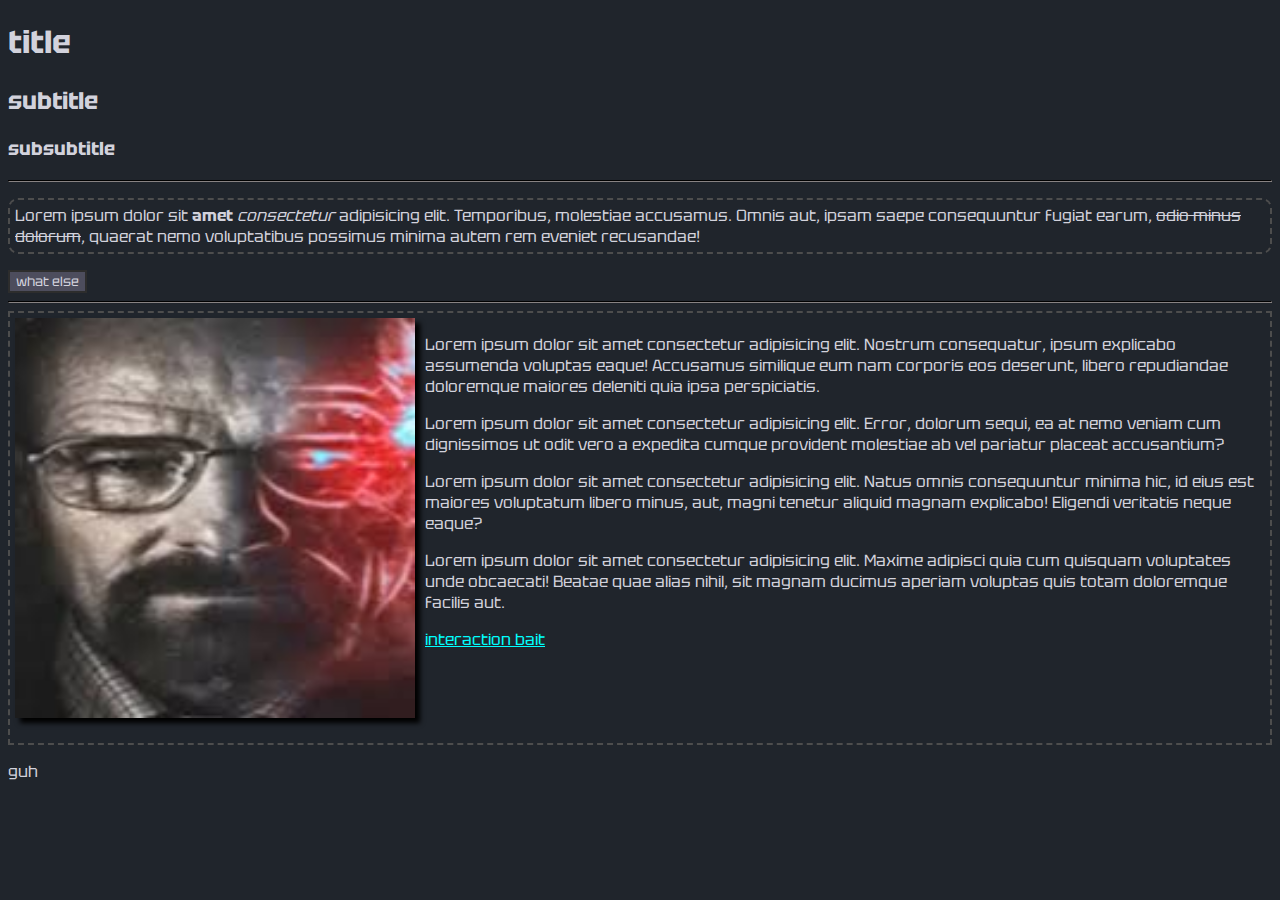
<file: index.html>
<!DOCTYPE html>
<html>
  <head>
    <title>test</title>
    <link rel="icon" type="image/png" href="/assets/meth.png">
    <link rel="stylesheet" href = "/styles/default.css">
    <link rel="stylesheet" href = "/styles/index.css">
  </head>
  <body>
    <h1>title</h1>
    <h2>subtitle</h2>
    <h3>subsubtitle</h3>
    <hr>
    <p id="main">Lorem ipsum dolor sit <strong>amet</strong> <i>consectetur</i> adipisicing elit. Temporibus, molestiae accusamus. <tt>Omnis aut</tt>, ipsam saepe consequuntur fugiat earum, <del>odio minus dolorum</del>, quaerat nemo voluptatibus possimus minima autem rem eveniet recusandae!</p>
    <!--gluhhhhhhhhhhhhhhh-->
    <div id="dropdown" onblur="hide()">
      <button onclick="addGuh()">what else</button>
      <div id="content">
        <a href="/gabriel.html">gaybriel dialog</a>
        <a href="/banger.html">song?</a>
        <a href="/ultrakill.html">railcannon</a>
        <a href="/gruh.html">i suck at javascript (javascript sucks)</a>
      </div>
    </div>
    <hr>
    <div id="yapping">
      <a href="https://docs.google.com/document/d/1kQidzAlbqapu-WZTuw4Djik0uTqMZYyiMXTM9F21Dz4/edit?lid=74743#heading=h.gjdgxs">
        <img id="meth" src="/assets/evil_meth.png" height="400">
      </a>
      <p>Lorem ipsum dolor sit amet consectetur adipisicing elit. Nostrum consequatur, ipsum explicabo assumenda voluptas eaque! Accusamus similique eum nam corporis eos deserunt, libero repudiandae doloremque maiores deleniti quia ipsa perspiciatis.</p>
      <p>Lorem ipsum dolor sit amet consectetur adipisicing elit. Error, dolorum sequi, ea at nemo veniam cum dignissimos ut odit vero a expedita cumque provident molestiae ab vel pariatur placeat accusantium?</p>
      <p>Lorem ipsum dolor sit amet consectetur adipisicing elit. Natus omnis consequuntur minima hic, id eius est maiores voluptatum libero minus, aut, magni tenetur aliquid magnam explicabo! Eligendi veritatis neque eaque?</p>
      <p>Lorem ipsum dolor sit amet consectetur adipisicing elit. Maxime adipisci quia cum quisquam voluptates unde obcaecati! Beatae quae alias nihil, sit magnam ducimus aperiam voluptas quis totam doloremque facilis aut.</p>
      <a href="/div.html">interaction bait</a>
    </div>
    <p id="guh">guh</p>
    <script src="/js/index.js"></script>
  </body>
</html>
</file>
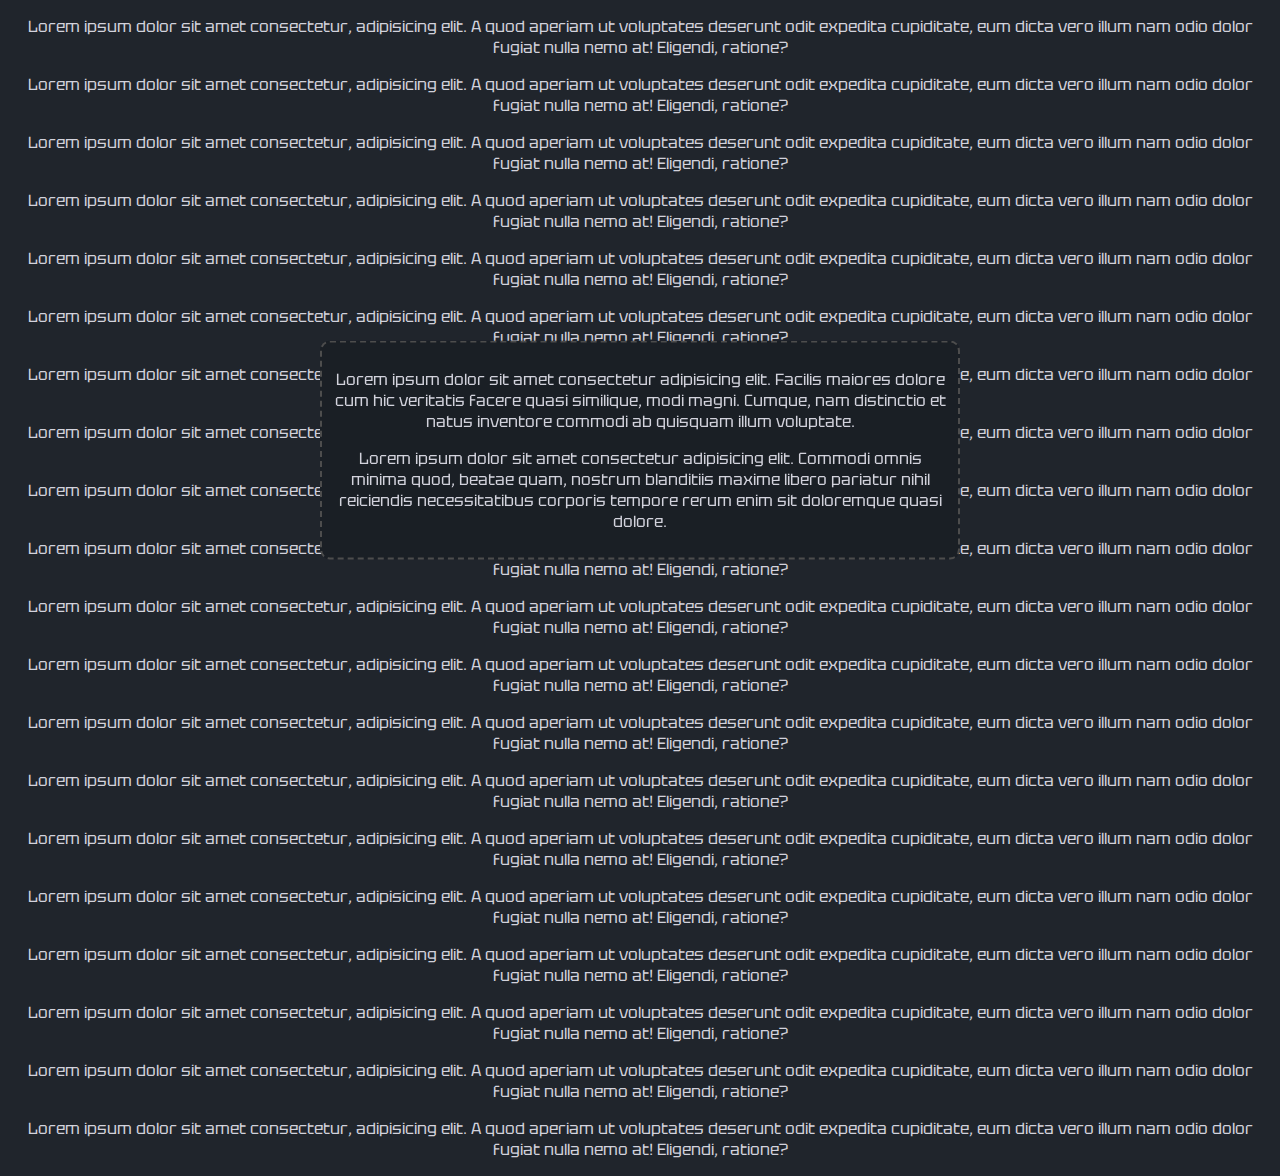
<file: div.html>
<!DOCTYPE html>
<html>
    <head>
        <title>no way</title>
        <link rel="icon" type="image/png" href="/assets/meth.png">
        <link rel="stylesheet" href="/styles/default.css">
        <link rel="stylesheet" href="/styles/div.css">
    </head>
    <body>
        <div id="main">
            <p>Lorem ipsum dolor sit amet consectetur adipisicing elit. Facilis maiores dolore cum hic veritatis facere quasi similique, modi magni. Cumque, nam distinctio et natus inventore commodi ab quisquam illum voluptate.</p>
            <p>Lorem ipsum dolor sit amet consectetur adipisicing elit. Commodi omnis minima quod, beatae quam, nostrum blanditiis maxime libero pariatur nihil reiciendis necessitatibus corporis tempore rerum enim sit doloremque quasi dolore.</p>
        </div>
        <div id="background">
            <p>Lorem ipsum dolor sit amet consectetur, adipisicing elit. A quod aperiam ut voluptates deserunt odit expedita cupiditate, eum dicta vero illum nam odio dolor fugiat nulla nemo at! Eligendi, ratione?</p>
            <p>Lorem ipsum dolor sit amet consectetur, adipisicing elit. A quod aperiam ut voluptates deserunt odit expedita cupiditate, eum dicta vero illum nam odio dolor fugiat nulla nemo at! Eligendi, ratione?</p>
            <p>Lorem ipsum dolor sit amet consectetur, adipisicing elit. A quod aperiam ut voluptates deserunt odit expedita cupiditate, eum dicta vero illum nam odio dolor fugiat nulla nemo at! Eligendi, ratione?</p>
            <p>Lorem ipsum dolor sit amet consectetur, adipisicing elit. A quod aperiam ut voluptates deserunt odit expedita cupiditate, eum dicta vero illum nam odio dolor fugiat nulla nemo at! Eligendi, ratione?</p>
            <p>Lorem ipsum dolor sit amet consectetur, adipisicing elit. A quod aperiam ut voluptates deserunt odit expedita cupiditate, eum dicta vero illum nam odio dolor fugiat nulla nemo at! Eligendi, ratione?</p>
            <p>Lorem ipsum dolor sit amet consectetur, adipisicing elit. A quod aperiam ut voluptates deserunt odit expedita cupiditate, eum dicta vero illum nam odio dolor fugiat nulla nemo at! Eligendi, ratione?</p>
            <p>Lorem ipsum dolor sit amet consectetur, adipisicing elit. A quod aperiam ut voluptates deserunt odit expedita cupiditate, eum dicta vero illum nam odio dolor fugiat nulla nemo at! Eligendi, ratione?</p>
            <p>Lorem ipsum dolor sit amet consectetur, adipisicing elit. A quod aperiam ut voluptates deserunt odit expedita cupiditate, eum dicta vero illum nam odio dolor fugiat nulla nemo at! Eligendi, ratione?</p>
            <p>Lorem ipsum dolor sit amet consectetur, adipisicing elit. A quod aperiam ut voluptates deserunt odit expedita cupiditate, eum dicta vero illum nam odio dolor fugiat nulla nemo at! Eligendi, ratione?</p>
            <p>Lorem ipsum dolor sit amet consectetur, adipisicing elit. A quod aperiam ut voluptates deserunt odit expedita cupiditate, eum dicta vero illum nam odio dolor fugiat nulla nemo at! Eligendi, ratione?</p>
            <p>Lorem ipsum dolor sit amet consectetur, adipisicing elit. A quod aperiam ut voluptates deserunt odit expedita cupiditate, eum dicta vero illum nam odio dolor fugiat nulla nemo at! Eligendi, ratione?</p>
            <p>Lorem ipsum dolor sit amet consectetur, adipisicing elit. A quod aperiam ut voluptates deserunt odit expedita cupiditate, eum dicta vero illum nam odio dolor fugiat nulla nemo at! Eligendi, ratione?</p>
            <p>Lorem ipsum dolor sit amet consectetur, adipisicing elit. A quod aperiam ut voluptates deserunt odit expedita cupiditate, eum dicta vero illum nam odio dolor fugiat nulla nemo at! Eligendi, ratione?</p>
            <p>Lorem ipsum dolor sit amet consectetur, adipisicing elit. A quod aperiam ut voluptates deserunt odit expedita cupiditate, eum dicta vero illum nam odio dolor fugiat nulla nemo at! Eligendi, ratione?</p>
            <p>Lorem ipsum dolor sit amet consectetur, adipisicing elit. A quod aperiam ut voluptates deserunt odit expedita cupiditate, eum dicta vero illum nam odio dolor fugiat nulla nemo at! Eligendi, ratione?</p>
            <p>Lorem ipsum dolor sit amet consectetur, adipisicing elit. A quod aperiam ut voluptates deserunt odit expedita cupiditate, eum dicta vero illum nam odio dolor fugiat nulla nemo at! Eligendi, ratione?</p>
            <p>Lorem ipsum dolor sit amet consectetur, adipisicing elit. A quod aperiam ut voluptates deserunt odit expedita cupiditate, eum dicta vero illum nam odio dolor fugiat nulla nemo at! Eligendi, ratione?</p>
            <p>Lorem ipsum dolor sit amet consectetur, adipisicing elit. A quod aperiam ut voluptates deserunt odit expedita cupiditate, eum dicta vero illum nam odio dolor fugiat nulla nemo at! Eligendi, ratione?</p>
            <p>Lorem ipsum dolor sit amet consectetur, adipisicing elit. A quod aperiam ut voluptates deserunt odit expedita cupiditate, eum dicta vero illum nam odio dolor fugiat nulla nemo at! Eligendi, ratione?</p>
            <p>Lorem ipsum dolor sit amet consectetur, adipisicing elit. A quod aperiam ut voluptates deserunt odit expedita cupiditate, eum dicta vero illum nam odio dolor fugiat nulla nemo at! Eligendi, ratione?</p>
        </div>
    </body>
</html>
</file>
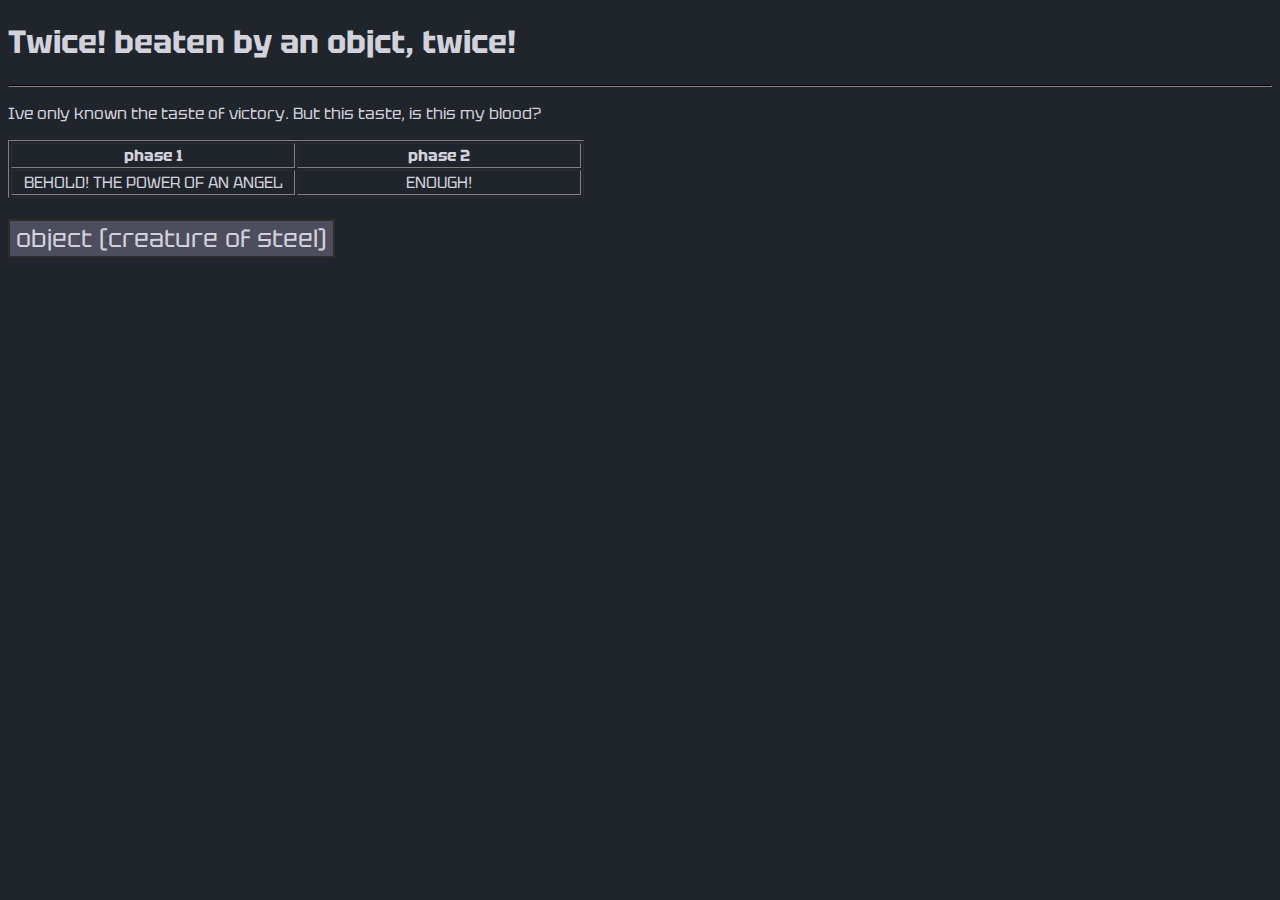
<file: gabriel.html>
<!DOCTYPE html>
<html>
    <head>
        <title>i will...</title>
        <link rel="icon" type="image/png" href="/assets/meth.png">
        <link rel="stylesheet" href="/styles/default.css">
        <link rel="stylesheet" href="/styles/gabriel.css">
    </head>
    <body>
        <h1>Twice! beaten by an objct, twice!</h1>
        <hr>
        <p>Ive only known the taste of victory. But this taste, is this my blood?</p>
        <table border="1">
            <tr>
                <th width="280", align="center">phase 1</th>
                <th width="280", align="center">phase 2</th>
            </tr>
            <tr>
                <td id="p1" width="280", align="center">BEHOLD! THE POWER OF AN ANGEL</td>
                <td id="p2" width="280", align="center">ENOUGH!</td>
            </tr>
        </table>
        <br>
        <button onclick="replace()" style="font-size:25px;">object (creature of steel)</button>
        <script src="/js/gabriel.js"></script>
    </body>
</html>
</file>
<file: styles/default.css>
@font-face {
    src: url(/assets/TekturFont.ttf);
    font-family: Tektur;
}

* {
    scrollbar-color: rgb(24, 27, 32) rgb(30, 35, 43);
    scrollbar-width: 2px;
    font-family: Tektur, Helvetica, sans-serif;
}

body {
    background-color: rgb(32, 37, 44);
    color: rgb(210, 210, 220);
}

a:link {
    color: aqua;
}
a:visited {
    color: darkorange;
}
hr {
    border-color: #333131;
}
</file>
<file: styles/index.css>
#main {
    border-width: 2px;
    border-style: dashed;
    border-color: #4d4d4d;
    border-radius: 10px;

    padding: 5px;
}

#meth {
    box-shadow: 5px 5px 5px #000000;
    float: left;
    margin-right: 10px;
}

#yapping {
    overflow-y: scroll;

    height: 420px;
    border: 2px solid #4d4d4d;
    border-style: dashed;
    padding: 5px;
}

#dropdown {
    display: inline-block;
}

#dropdown button {
    background-color: #4d4d5d;
    color: rgb(210, 210, 220);
    border: 2px solid #2d2d2d;
    cursor: pointer;
}

#dropdown button:hover {
    background-color: #5d5d6d;
}
#dropdown:not(:hover) #content {
    display: none;
}
#dropdown button:active {
    background-color: #cdcddd;
    color: #1f1f1f;
    border: 2px solid #0d0d1d;
}

#content a {
    display: block;
    text-decoration: none;
    color: rgb(210, 210, 220);
    padding: 5px;
}
#content a:hover {
    background-color: rgb(40, 47, 58);
}
#content a:active {
    background-color: rgb(178, 197, 226);
    color: #1f1f1f;
}

#content {
    display: none;
    position: absolute;
    background-color: rgb(25, 29, 36);
    box-shadow: 5px 5px 5px #000000;
    border: 2px solid #2d2d2d;
    border-radius: 10px;
}
</file>
<file: styles/div.css>
#main {
    border: 2px dashed #4d4d4d;
    border-radius: 10px;
    padding: 10px;
    text-align: center;
    background-color: #1a1f25;

    position: fixed;
    top: 50%;
    left: 50%;
    transform: translate(-50%, -50%);
}

#background {
    text-align: center;
}

#main > p:hover {
    background-color: #fefefe;
    color: #1f1f1f
}
</file>
<file: styles/gabriel.css>
button {
    background-color: #4d4d5d;
    color: rgb(210, 210, 220);
    border: 2px solid #2d2d2d;
    cursor: pointer;
}
button:hover {
    background-color: #5d5d6d;
}
button:active {
    background-color: #cdcddd;
    color: #1f1f1f;
    border: 2px solid #0d0d1d;
}
</file>
